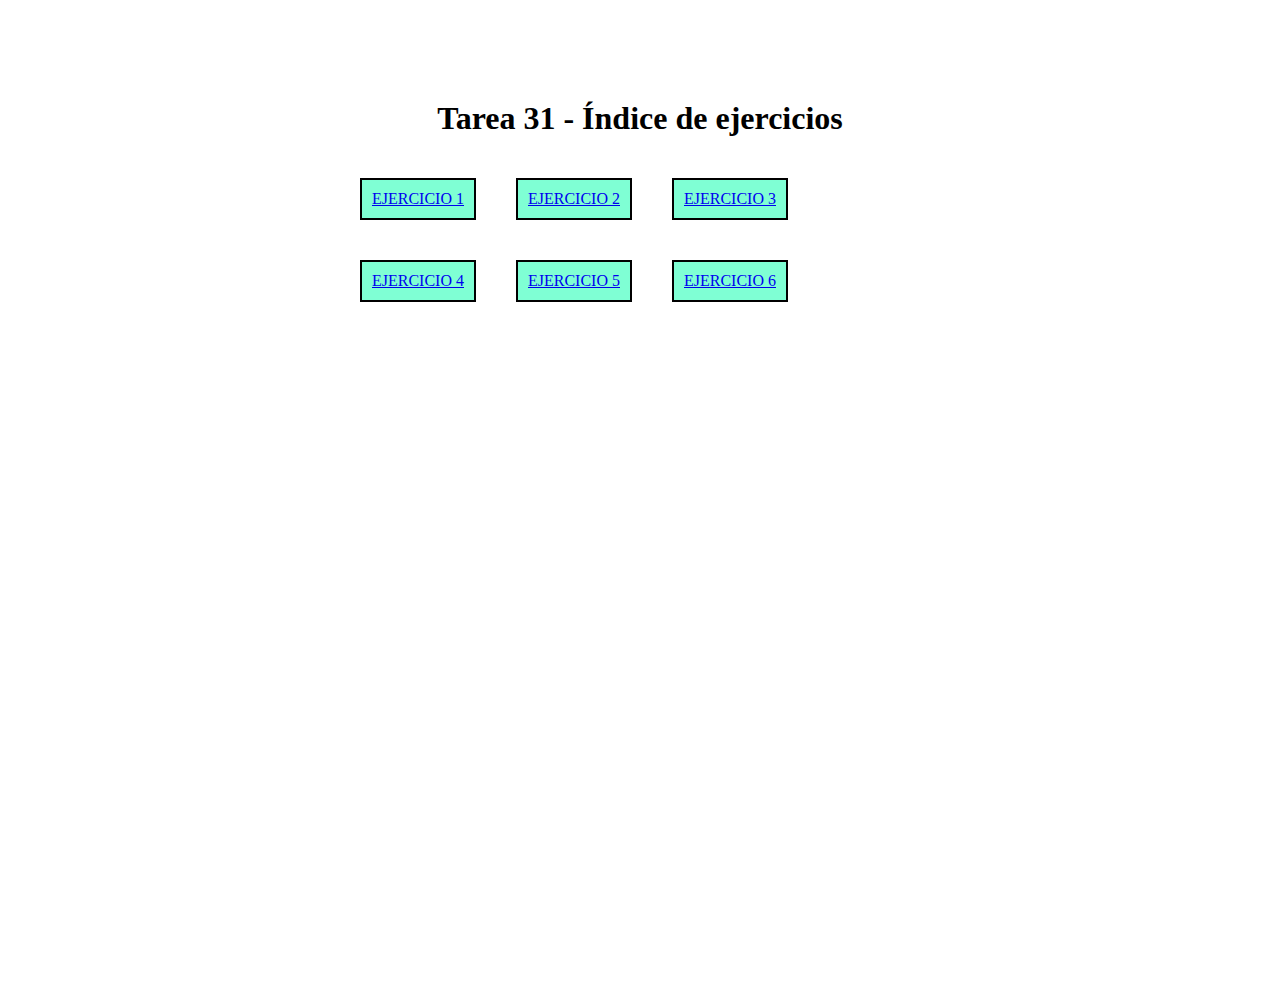
<file: index.html>
<!DOCTYPE html>
<html>
  <head>
    <meta charset="utf-8" />
    <meta http-equiv="X-UA-Compatible" content="IE=edge" />
    <title>Índice de ejercicios</title>
    <meta name="viewport" content="width=device-width, initial-scale=1" />
    <link rel="stylesheet" type="text/css" media="screen" href="main.css" />
  </head>
  <body>
    <main>
      <h1>Tarea 31 - Índice de ejercicios</h1>
      <div><a href="Ejercicio1/index.html">EJERCICIO 1</a></div>
      <div>
        <a href="Ejercicio2/index.html">EJERCICIO 2</a>
      </div> 
      <div><a href="Ejercicio3/index.html">EJERCICIO 3</a></div>
      <div><a href="Ejercicio4/index.html">EJERCICIO 4</a></div>
      <div><a href="Ejercicio5/index.html">EJERCICIO 5</a></div>
      <div><a href="Ejercicio6/index.html">EJERCICIO 6</a></div>
    </main>
  </body>
</html>
</file>
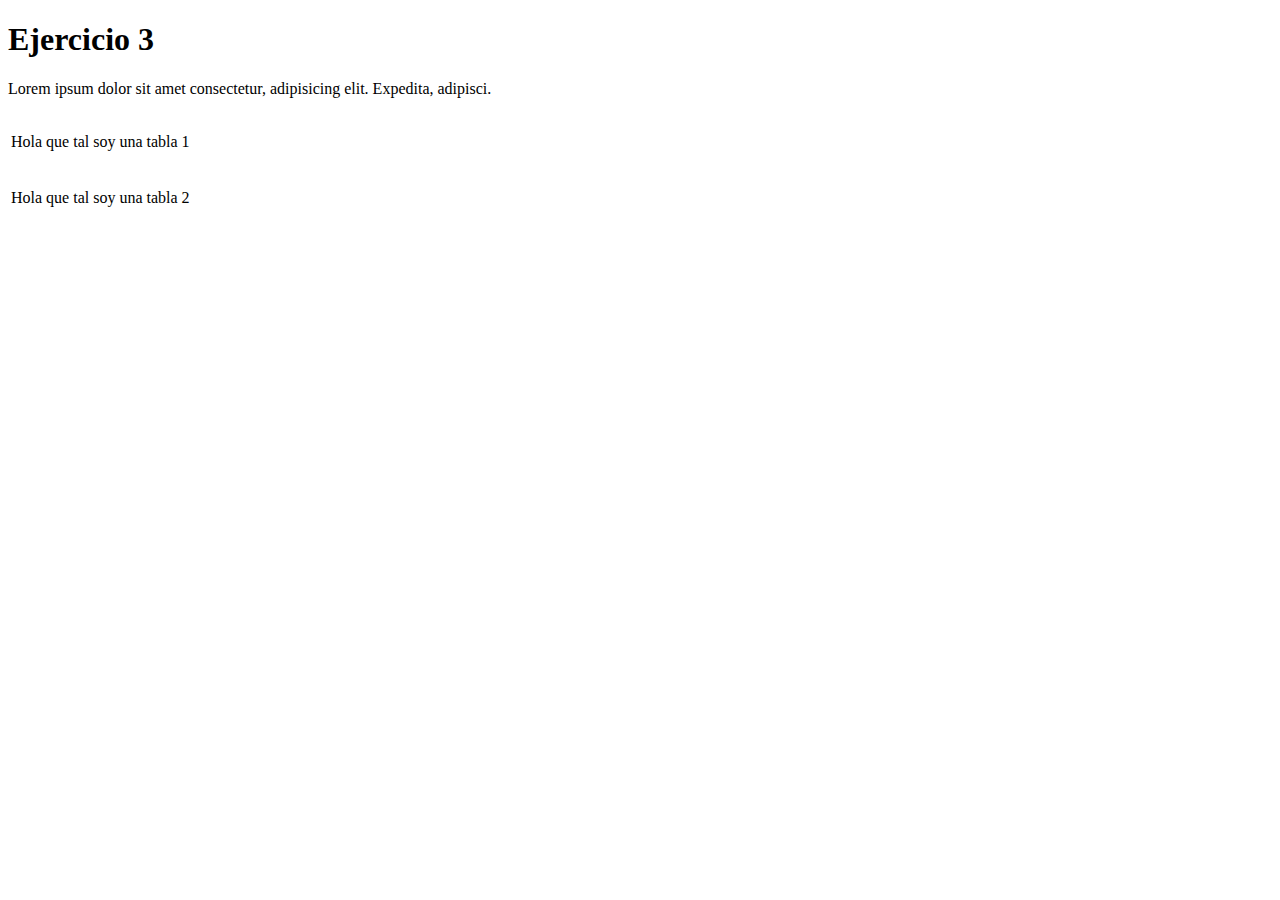
<file: Ejercicio3/index.html>
<!DOCTYPE html>
<html>
  <head>
    <meta charset="utf-8" />
    <meta http-equiv="X-UA-Compatible" content="IE=edge" />
    <title>Ejercicio 3</title>
    <meta name="viewport" content="width=device-width, initial-scale=1" />
  </head>
  <body>
    <h1>Ejercicio 3</h1>
    <p>
      Lorem ipsum dolor sit amet consectetur, adipisicing elit. Expedita,
      adipisci.
    </p>
    <table>
      <tr>
        <td>
          <p>Hola que tal soy una tabla 1</p>
        </td>
      </tr>
    </table>
    <table>
      <tr>
        <td id="tabla2">
          <p>Hola que tal soy una tabla 2</p>
        </td>
      </tr>
    </table>
    <script src="main.js"></script>
  </body>
</html>
</file>
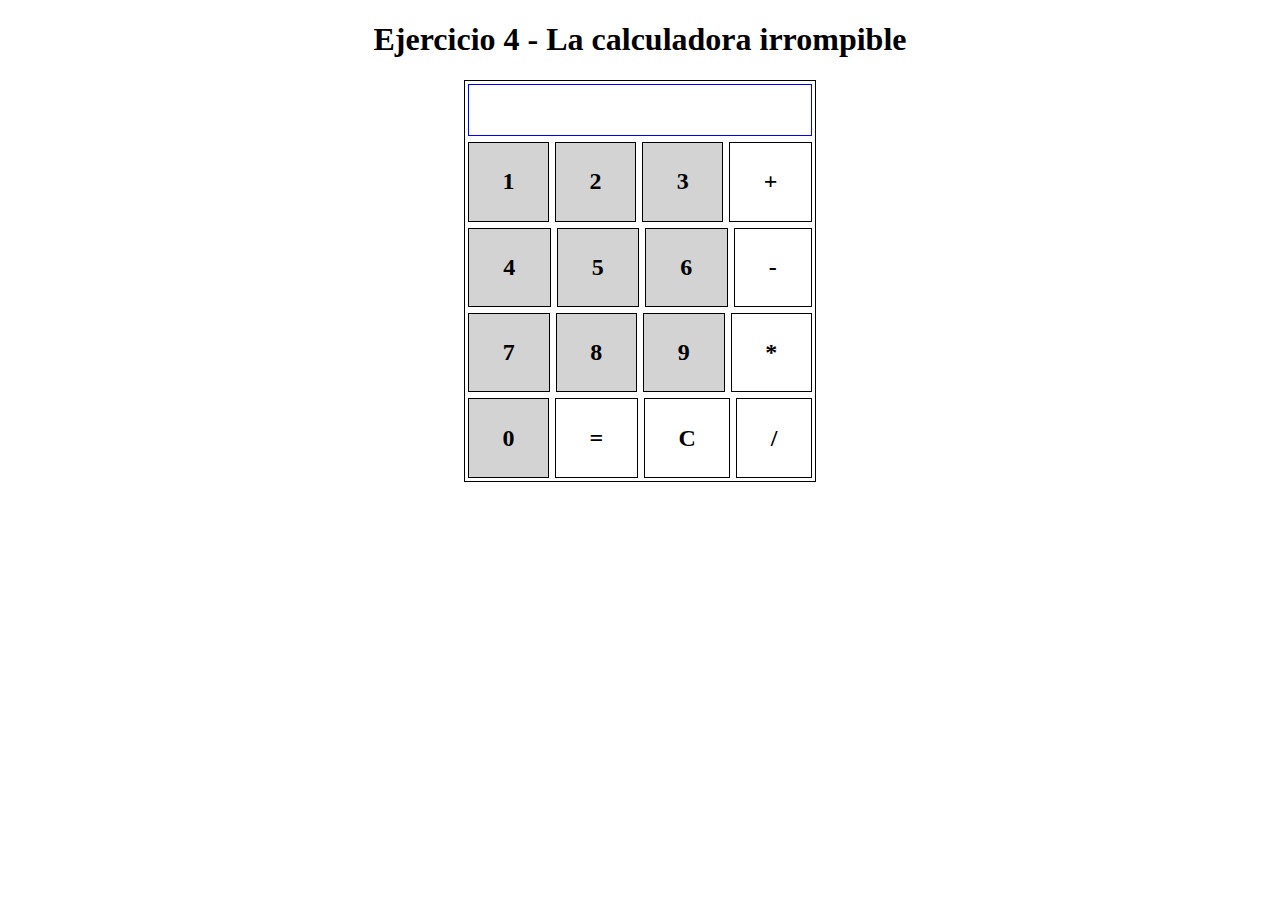
<file: Ejercicio4/index.html>
<!DOCTYPE html>
<html>
  <head>
    <meta charset="utf-8" />
    <meta http-equiv="X-UA-Compatible" content="IE=edge" />
    <title>Ejercicio 4</title>
    <meta name="viewport" content="width=device-width, initial-scale=1" />
    <link rel="stylesheet" href="styles.css" />
  </head>
  <body>
    <h1>Ejercicio 4 - La calculadora irrompible</h1>

    <main>
      <div id="calculadora">
        <div class="caja pantalla"></div>
        <div class="caja numero">1</div>
        <div class="caja numero">2</div>
        <div class="caja numero">3</div>
        <div class="caja operacion">+</div>
        <div class="caja numero">4</div>
        <div class="caja numero">5</div>
        <div class="caja numero">6</div>
        <div class="caja operacion">-</div>
        <div class="caja numero">7</div>
        <div class="caja numero">8</div>
        <div class="caja numero">9</div>
        <div class="caja operacion">*</div>
        <div class="caja numero">0</div>
        <div class="caja resultado">=</div>
        <div class="caja">C</div>
        <div class="caja operacion">/</div>
      </div>
    </main>

    <script src="main.js"></script>
  </body>
</html>
</file>
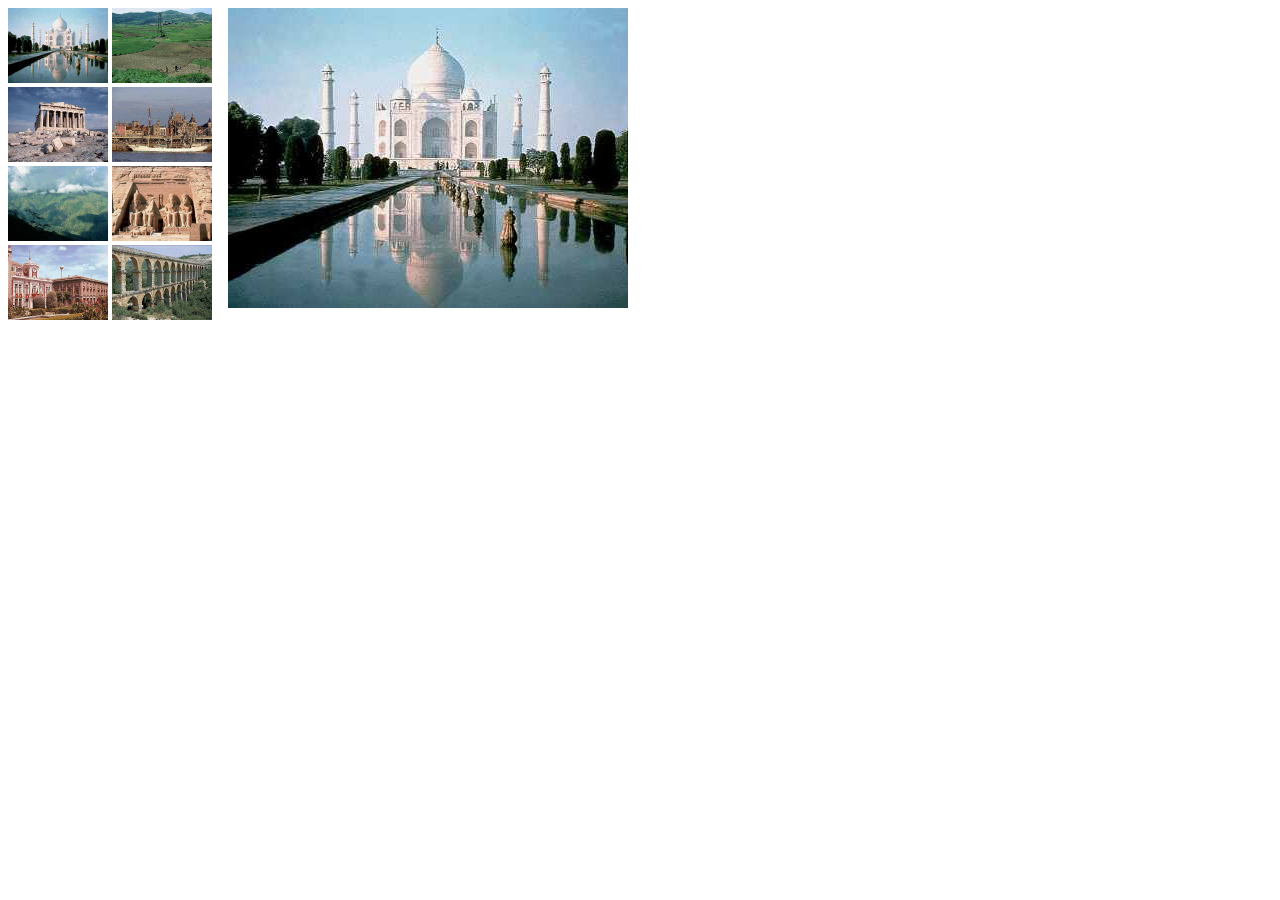
<file: Ejercicio5/index.html>
<!DOCTYPE html>
<html>
  <head>
    <meta charset="utf-8" />
    <meta http-equiv="X-UA-Compatible" content="IE=edge" />
    <title>Ejercicio 5</title>
    <meta name="viewport" content="width=device-width, initial-scale=1" />
    <link rel="stylesheet" href="css/styles.css" />
  </head>
  <body>
    <main>
      <div id="img-min">
        <img src="imagenes/foto1.jpg" alt="" width="100px" />
        <img src="imagenes/foto2.jpg" alt="" width="100px" />
        <img src="imagenes/foto3.jpg" alt="" width="100px" />
        <img src="imagenes/foto4.jpg" alt="" width="100px" />
        <img src="imagenes/foto5.jpg" alt="" width="100px" />
        <img src="imagenes/foto6.jpg" alt="" width="100px" />
        <img src="imagenes/foto7.jpg" alt="" width="100px" />
        <img src="imagenes/foto8.jpg" alt="" width="100px" />
      </div>
      <div id="img-max"><img src="imagenes/foto1.jpg" alt="" /></div>
    </main>

    <script src="js/main.js"></script>
  </body>
</html>
</file>
<file: main.css>
main {
    width: 100vw;
    max-width: 600px;
    height: 100vh;
    margin-left: auto;
    margin-right: auto;
    margin-top: 100px;
}

h1 {
    text-align: center;
}

div {
    float: left;
}

a {
    display: inline-block;
    margin: 20px;
    padding: 10px;
    border: 2px solid black;
    background-color: aquamarine;
}
</file>
<file: Ejercicio4/styles.css>
body {
    margin: 0px;
    width: 100vw;
    height: 100vh;
    display: flex;
    flex-direction: column;
    align-items: center;
}

div#calculadora {
    width: 350px;
    height: 400px;
    border: black solid 1px;
    display: flex;
    flex-flow: row wrap;
    align-items: stretch;
    justify-content: space-around;

}

div.caja {
    margin: 3px;
    min-width: 65px;
    flex-grow: 1;
    border: solid black 1px;
    text-align: center;
    vertical-align: center;
    font-size: 24px;
    font-weight: bold;
    display: flex;
    justify-content: center;
    align-items: center;
    cursor: pointer;
}

div.numero {
    background-color: lightgray;
}

div.pantalla {
    width: 100%;

    flex-grow: 1;
    border: blue solid 1px;
}
</file>
<file: Ejercicio5/css/styles.css>
main {
    display: flex;

}

div#img-min {
    max-width: 220px;
}
</file>
